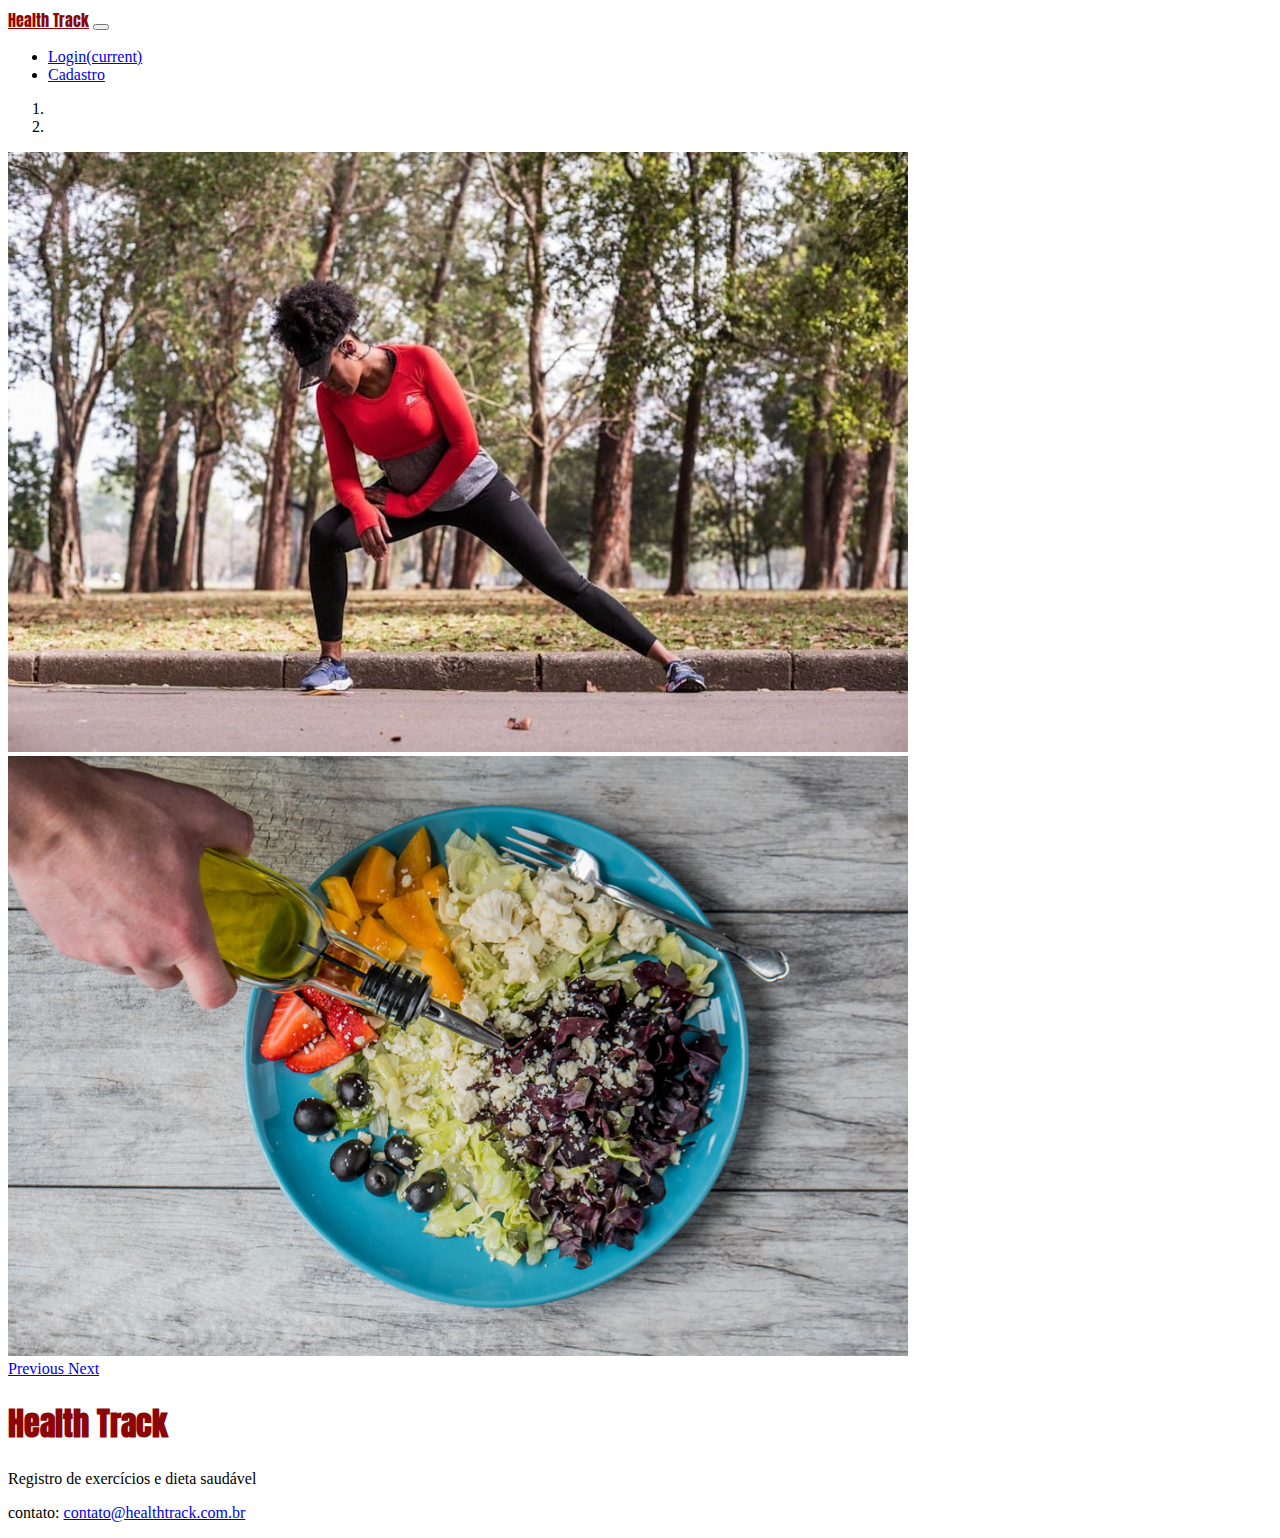
<file: index.html>
<!DOCTYPE html>
<html>

<head>
  <meta charset="utf-8">
  <meta name="viewport" content="width=device-width, initial-scale=1">
  <title>Healt Track</title>
  <link href="https://fonts.googleapis.com/css2?family=Anton&display=swap" rel="stylesheet">
  <link rel="stylesheet" type="text/css" href="https://stackpath.bootstrapcdn.com/bootstrap/4.5.0/css/bootstrap.min.css" integrity="sha384-9aIt2nRpC12Uk9gS9baDl411NQApFmC26EwAOH8WgZl5MYYxFfc+NcPb1dKGj7Sk" crossorigin="anonymous">
  <link rel="stylesheet" type="text/css" href="style.css">
</head>

<body>
  <header>
  <!-- usar essa parte para fazer o dashboard -->
    <nav class="navbar navbar-expand-lg navbar-light bg-light fixed-top">
        <a class="navbar-brand fonte-titulo texto-cor-especial" href="#">Health Track</a>
        <button class="navbar-toggler" type="button" data-toggle="collapse" data-target="#navbarNavAltMarkup" 
        aria-controls="navbarNavAltMarkup" aria-expanded="false" aria-label="Toggle navigation">
            <span class="navbar-toggler-icon"></span>
        </button>
        <div class="collapse navbar-collapse justify-content-end" id="navbarNavAltMarkup">
            <ul class="navbar-nav">
              <li><a class="nav-item nav-link active" data-toggle="modal" data-target="#modal-login" 
                href="#">Login<span class="sr-only">(current)</span></a></li>
              <li><a class="nav-item nav-link active" data-toggle="modal" data-target="#modal2"
                href="#">Cadastro</a></li>
                        <!-- data-toggle="modal" data-target="#modal-contato" copia para o item da lista e apaga o botão
                lá embaixo -->
            </ul>
        </div>    
    </nav>
</header>

<main>
<!-- usar essa parte para pôr as imagens na tela de login de uma forma automática -->
  <section class="carrosel">
    <div id="carouselExampleCaptions" class="carousel slide" data-interval="3000"
      data-ride="carousel">
      <ol class="carousel-indicators">
        <li data-target="#carouselExampleCaptions" data-slide-to="0" class="active"></li>
        <li data-target="#carouselExampleCaptions" data-slide-to="1"></li>
        </ol>
      <div class="carousel-inner">
        <div class="carousel-item active">
          <img src="exercicio.jpg" class="d-block w-100 imagem-carrossel" alt="imagem de mulher se alongando">
          <div class="carousel-caption d-none d-md-block h-50">
            <!-- <h1 class="fonte-titulo display-4">Se movimente</h1>           -->
          </div>
        </div>
        <div class="carousel-item">
          <img src="receita-mix.jpg" class="d-block w-100 imagem-carrossel" alt="imagem de mix de alimentos">
          <div class="carousel-caption d-none d-md-block h-50">
            <!-- <h1 class="fonte-titulo display-4">Alimentos</h1> -->
          </div>          
        </div>
    </div>
      </div>
      <a class="carousel-control-prev" href="#carouselExampleCaptions" role="button" data-slide="prev">
        <span class="carousel-control-prev-icon" aria-hidden="true"></span>
        <span class="sr-only">Previous</span>
      </a>
      <a class="carousel-control-next" href="#carouselExampleCaptions" role="button" data-slide="next">
        <span class="carousel-control-next-icon" aria-hidden="true"></span>
        <span class="sr-only">Next</span>
      </a>
      </div>
  </section>

<section id="titulo">
  <!-- pt-5, padding top-->
  <h1 class="text-center fonte-titulo texto-cor-especial pt-5">Health Track</h1>
  <!-- usar text-secondary para o esqueceu seu senha, padding bottom -->
  <p class="text-center text-secondary pb-5">Registro de exercícios e dieta saudável</p>
</section>
</main> 
</div>

<footer class="bg-secondary p-3">
  <!-- m-0 para tirar a margem default do <p> -->
  <p class="text-light m-0 text-center">contato: <a class="text-light" href="mailto:contato@healthtrack.com.br">contato@healthtrack.com.br</a></p>
</footer>
<!-- Modal mudo o id="modal-contato" para o mesmo que está em data-target="#modal-contato"  -->


<div class="modal fade" id="modal-login" tabindex="-1" role="dialog" aria-labelledby="exampleModalLabel" aria-hidden="true">
  <div class="modal-dialog" role="document">
    <dialog class="modal-content">
      <header class="modal-header">
        <h5 class="modal-title" id="exampleModalLabel">Login</h5>
        <button type="button" class="close" data-dismiss="modal" aria-label="Fechar">
          <span aria-hidden="true">&times;</span>
        </button>
      </header>
      <main class="modal-body">
        <form>
          <div class="form-group">
            <label for="login-email">Email</label>
            <input type="email" class="form-control" id="login-email" placeholder="nome@exemplo.com">
          </div>
          <div class="form-group">
            <label for="login-senha">Senha</label>
            <input type="password" class="form-control" id="login-senha" placeholder="Senha">
          </div>          
          <div class="form-group">
            <label for="Esqueceu sua senha?"><a href="#">Esqueceu sua senha?</a></label>
            <p>Ao fazer login, você concorda com a <a href="#">Política de Privacidade</a> e com os <a href="#">Termos de Uso da Health Track.</a></p>
          </div>
        </form>
      </main>
      <footer class="modal-footer">
        <button type="button" class="btn btn-secondary btn-cor-especial"><a href="dashboard.html">Entrar</a></button>
        <button type="button" class="btn btn-secondary" data-dismiss="modal">Cadastro</button>        
      </footer>
      </dialog>
    </div>
  </div>
    


      <div class="modal fade" id="modal2" tabindex="-1" role="dialog" aria-labelledby="modal2" aria-hidden="true">
        <div class="modal-dialog" role="document">
          <dialog class="modal-content">
            <header class="modal-header">
              <h5 class="modal-title" id="modal2">Cadastro</h5>
              <button type="button" class="close" data-dismiss="modal" aria-label="Fechar">
                <span aria-hidden="true">&times;</span>
              </button>
            </header>
            <main class="modal-body">
              <form>
                <div class="form-group">
                  <label for="nome">Nome</label>
                  <input type="text" class="form-control" id="nome" placeholder="Nome">
                </div>
                <div class="form-group">
                  <label for="sobrenome">Sobrenome</label>
                  <input type="text" class="form-control" id="sobrenome" placeholder="Sobrenome">
                </div>
                <div class="form-group">
                  <label for="cadastro-email">Email</label>
                  <input type="email" class="form-control" id="cadastro-email" placeholder="nome@exemplo.com">
                </div>
                <div class="form-group">
                  <label for="cadastro-senha">Senha</label>
                  <input type="password" class="form-control" id="cadastro-senha" placeholder="Senha">
                </div>      
                <div class="form-group">
                  <label for="nascimento">Data de nascimento</label>
                  <input type="date" class="form-control" id="nascimento" placeholder="Data de nascimento">
                </div>    
                <div class="form-group">
                  <label class="checkbox"><input type="checkbox" checked>Gostaria de receber nossas novidades por email?</label>
                  <p>Ao criar uma conta, você concorda com a <a href="#">Política de Privacidade</a> e com os <a href="#">Termos de Uso da Health Track.</a></p>
                </div>
              </form>
            </main>
            <footer class="modal-footer">
              <button type="button" class="btn btn-secondary btn-cor-especial">Junte-se a nós</button>
              <button type="button" class="btn btn-secondary" data-dismiss="modal">Já possui conta</button>        
            </footer>  
    
    <script src="https://code.jquery.com/jquery-3.5.1.slim.min.js" integrity="sha384-DfXdz2htPH0lsSSs5nCTpuj/zy4C+OGpamoFVy38MVBnE+IbbVYUew+OrCXaRkfj" crossorigin="anonymous"></script>
    <script src="https://cdn.jsdelivr.net/npm/popper.js@1.16.0/dist/umd/popper.min.js" integrity="sha384-Q6E9RHvbIyZFJoft+2mJbHaEWldlvI9IOYy5n3zV9zzTtmI3UksdQRVvoxMfooAo" crossorigin="anonymous"></script>
    <script src="https://stackpath.bootstrapcdn.com/bootstrap/4.5.0/js/bootstrap.min.js" integrity="sha384-OgVRvuATP1z7JjHLkuOU7Xw704+h835Lr+6QL9UvYjZE3Ipu6Tp75j7Bh/kR0JKI" crossorigin="anonymous"></script>
    <script src=""></script>    
</body>
</html>
</file>
<file: style.css>
/* object-fit: como o objeto se relaciona em relação ao contêiner, 
cover para preencher mantendo a proporção  */
/* object-position: movimentar a imagem, 
eixo x esquerda para direita e eixo y embaixo em cima */
/* height: 400px diminuir o tamanho da imagem*/

.imagem-carrossel {
    object-fit: cover; 
    object-position: 0 80%;
    height: 600px;
}

.fonte-titulo {
  font-family: 'Anton', sans-serif;
}

.texto-cor-especial {
  color: #8D0606!important;
}


.card-largura {
  max-width: 18rem;
}

.card-imagem-posicao {
  height:200px;
  object-fit:cover;
  object-position: 0 60%;
}

.btn-cor-especial {
  background-color: #8D0606;
  color: white;
}

.borda-cor-especial {
  border-color: #8D0606;
}
</file>
